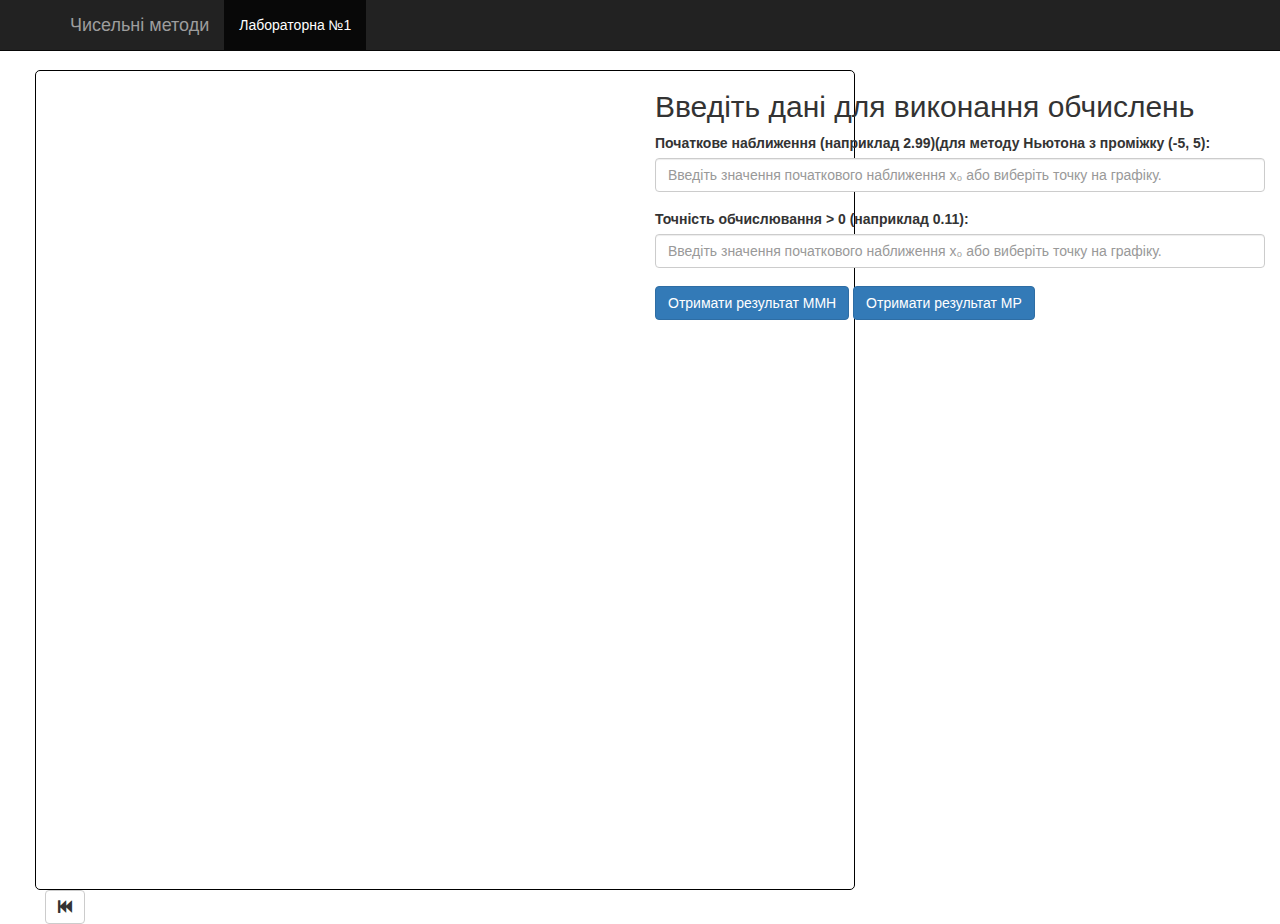
<file: lab1.html>
<!DOCTYPE html>
<html lang="ru">
<head>
	
    <meta charset="utf-8">
    <meta http-equiv="X-UA-Compatible" content="IE=edge">
    <meta name="viewport" content="width=device-width, initial-scale=1">
    <meta name="description" content="">
    <meta name="author" content="">
    <title>Лабораторні роботи з курсу: "Чисельні методи"</title>
    <script src="http://code.angularjs.org/angular-1.0.1.min.js"></script>
    <script src="js/jquery.min.js"></script>
	<script src="js/math.min.js"></script>
	<script src="js/d3.min.js"></script>
	<script src="js/function-plot.js"></script>
	<script src="js/main.js"></script>

	<link href="css/bootstrap.min.css" rel="stylesheet">
	<link href="css/main.css" rel="stylesheet">

</head>

<body>

    <!-- Navigation -->
    <nav class="navbar navbar-inverse navbar-fixed-top" role="navigation">
        <div class="container">
            <!-- Brand and toggle get grouped for better mobile display -->
            <div class="navbar-header">
                <button type="button" class="navbar-toggle" data-toggle="collapse" data-target="#bs-example-navbar-collapse-1">
                    <span class="sr-only">Toggle navigation</span>
                    <span class="icon-bar"></span>
                    <span class="icon-bar"></span>
                    <span class="icon-bar"></span>
                </button>
                <a class="navbar-brand" href="#">Чисельні методи</a>
            </div>
            <!-- Collect the nav links, forms, and other content for toggling -->
            <div class="collapse navbar-collapse" id="bs-example-navbar-collapse-1">
                <ul class="nav navbar-nav">
                    <li class="active">
                        <a href="#">Лабораторна №1</a>
                    </li>
                
                </ul>
            </div>
            <!-- /.navbar-collapse -->
        </div>
        <!-- /.container -->
    </nav>
 	


    <!-- Page Content -->
    

    <div class="container-fluid">
    	
    	
        <div class="row">
        	<div class="col-lg-6">
        		<div class="plot-container">
 	   				<div id="plot"></div>
 	   				<div class="plot-toggle-btn btn btn-default"><span class="glyphicon glyphicon-fast-backward" aria-hidden="true"></span></div>
				</div>
        	</div>
        	
            <div class="col-lg-6">
            	<div class="row">
            		<div class="col-lg-12"> 
            			<h2>Введіть дані для виконання обчислень</h2>
            		</div>
            	</div>
            	<div class="row">
            		<div class="col-lg-12"> 

            			<div class="form-group"> 
            				<label for="x0-input">Початкове наближення (наприклад 2.99)(для методу Ньютона з проміжку (-5, 5):</label>
            				<input type="text" class="form-control" placeholder="Введіть значення початкового наближення x&#8320 або виберіть точку на графіку." id="x0-input"/>
            			</div>
            		</div>
            	</div>
            	<div class="row">
            		<div class="col-lg-12"> 
            			<div class="alert alert-danger hidden" role="alert" id="inputX-error">Ведіть будь ласка x&#8320 у правильному форматі.</div>
            		</div>
            	</div>
                <div class="row">
                    <div class="col-lg-12"> 
                       <div class="alert alert-danger hidden" role="alert" id="invalid-input">Ви ввели некоректне значення x&#8320. Умови теореми не виконуються. Будь ласка введіть інше наближення.</div>
                    </div>
                </div>



            	<div class="row">
            		<div class="col-lg-12"> 

            			<div class="form-group"> 
            				<label for="eps-input">Точність обчислювання > 0 (наприклад 0.11):</label>
            				<input type="text" class="form-control" placeholder="Введіть значення початкового наближення x&#8320 або виберіть точку на графіку." id="eps-input"/>
            			</div>
            		</div>
            	</div>
            	<div class="row">
            		<div class="col-lg-12"> 
            			<div class="alert alert-danger hidden" role="alert" id="inputE-error">Ведіть будь ласка точність у правильному форматі.</div>
            		</div>
            	</div>
            	<div class="row">
            		<div class="col-lg-12"> 
            			<div class="panel panel-success hidden" id="mm-ok-message">
  							<div class="panel-heading">
    							<h3 class="panel-title">Обчислення пройшли успішно</h3>
  							</div>
  							<div class="panel-body">
    							Корінь рівняння знайдено з заданою точністю: <samp>x* = <span id="mm-result"></span></samp>
  							</div>
						</div>
            		</div>
            	</div>
                <div class="row">
                    <div class="col-lg-12"> 
                        <div class="iter-table hidden">
                            <table class="table table-striped" id="iter-result">
                            </table>
                        </div>
                    </div>
                </div>
            	<div class="row">
            		<div class="col-lg-12"> 
            			<button type="button" class="btn btn-primary" id="calc-btn-mmn">Отримати результат ММН</button>
                        <button type="button" class="btn btn-primary" id="calc-btn-mr">Отримати результат МР</button>
            		</div>
            	</div>

                
                
            </div>
            
        </div>
        <!-- /.row -->

    </div>
    <!-- /.container -->

	<!-- modules-->
    <script src="js/app.js"></script>
    <!--controllers-->
    <script src="js/controllers/MainController.js"></script>

   
    <!-- jQuery -->


    <!-- Bootstrap Core JavaScript -->
    <script src="js/bootstrap.min.js"></script>

</body>

</html>
</file>
<file: css/main.css>
body 
{
	padding-top: 70px;
}

#plot
{
	display: inline-block;
	position: relative;
	left: 20px;
	float: left;
	border: 1px solid #000;
	border-radius: 5px;
	width: 820px;
	height: 820px;
	padding: 10px;
	cursor: pointer;
}

.plot-hidden
{
	margin-left: -700px;
}

.plot-toggle-btn
{
	margin-left: 30px;
	cursor: pointer;
}

.plot-container
{
	margin-right: 30px;
	display: inline-block;
}

.hidden
{
	diplay: none;
}

.iter-table
{
	//max-height: 300px;
	//overflow-y: scroll;
}

.matrix-element
{
	padding: 10px;
	margin-right: 5px;
	margin-left:  5px;
	font-size: 16px;
	background-color: #eee;
	border: 1px solid #ccc;
	border-radius: 3px;
}
.top-buffer
{
	margin-top: 20px;
}

.formula td {
	padding: 2px 10px;
	text-align: center;
}

.formula
{
	font-size: 22px;
	font-weight: 600;
}

.formula .form-control
{
	display: inline;
	width: 60px;
}
.formula-eps
{
	display: inline;
	width: 100px;
}
</file>
